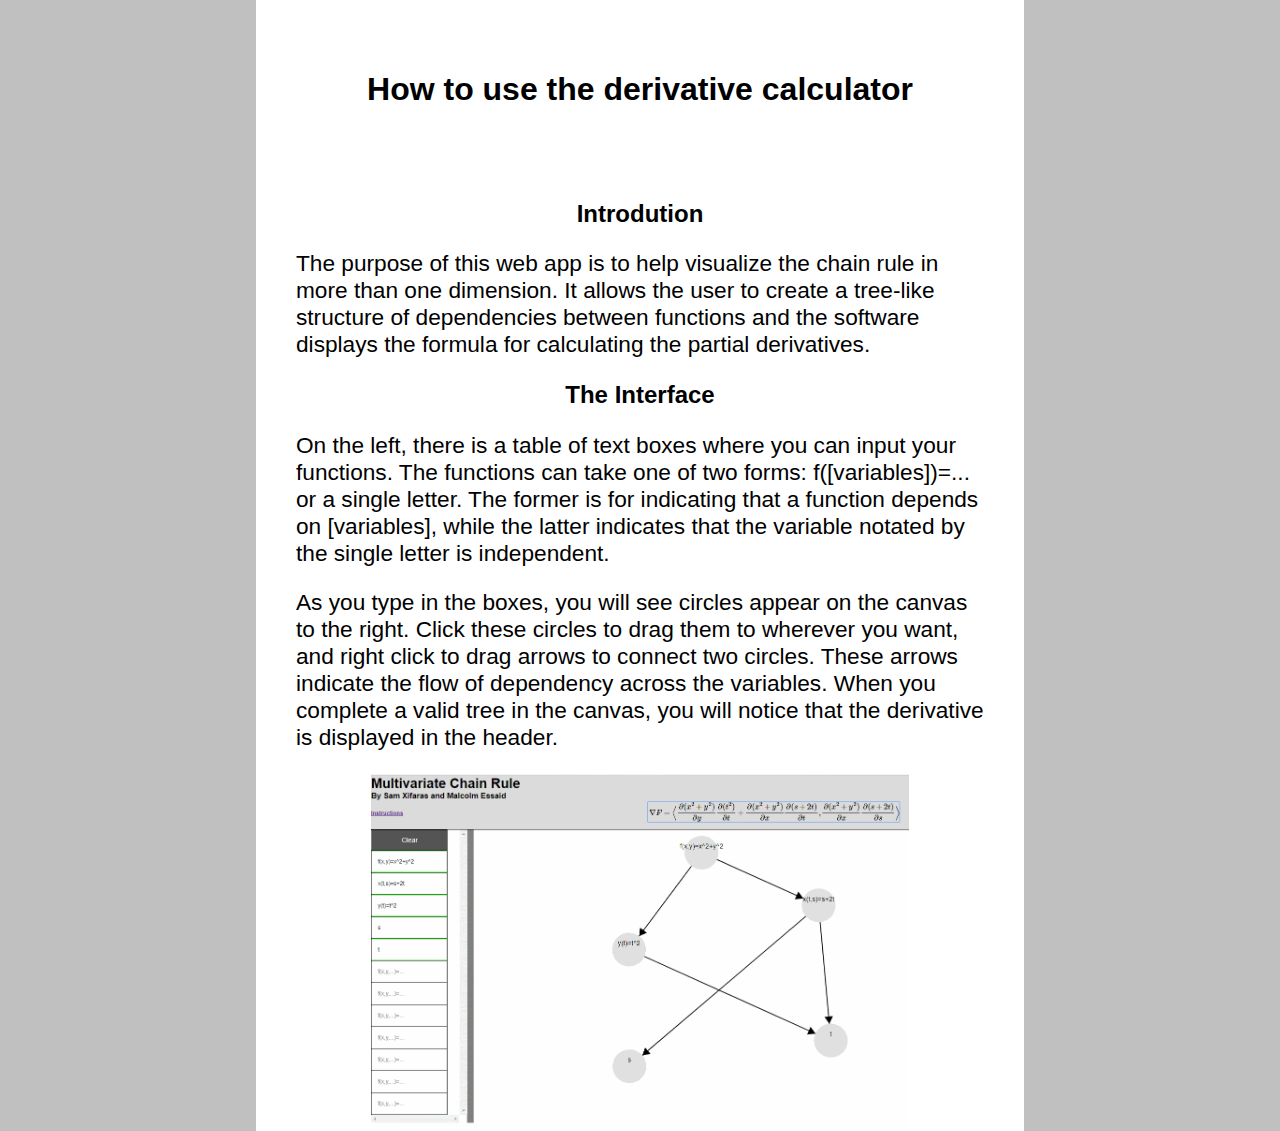
<file: instructions.html>
﻿<!DOCTYPE html>

<html lang="en" xmlns="http://www.w3.org/1999/xhtml">
<head>
    <meta charset="utf-8" />
    <title></title>
    <style>
        html {
            height:100%;
        }

        body {
            background-color: #c0c0c0;
            padding: 0px;
            margin: 0px;
            font-family: sans-serif;
            height:100%;
        }

        header {
            text-align: center;
            padding: 50px 0px;

        }

        #pagecontainer {
            background-color: white;
            width: 60%;
            margin: 0px auto;
            height:100%;
        }

        #maincontent {
            background-color:white;
        }

        .explain-text {
            text-align: center;
            width: 100%;
        }

        .explain-text > p {
            text-align:left;
            padding: 0px 40px;
            font-size: 17pt;
        }
        .explain-text > img {
            width: 70%;
            text-align: center;
        }
    </style>
</head>
<body>

    <div id="pagecontainer">
        <header>
            <h1>How to use the derivative calculator</h1>
        </header>
        <div id="maincontent">
            <div class="explain-text">
                <h2>Introdution</h2>
                <p>
                    The purpose of this web app is to help visualize the chain rule in more than one dimension. It allows the user to create a tree-like structure of dependencies between functions and the software displays the formula for calculating the partial derivatives.
                </p>
            </div>
            <div class="explain-text">
                <h2>The Interface</h2>
                <p>
                    On the left, there is a table of text boxes where you can input your functions. The functions can take one of two forms: f([variables])=... or a single letter.
                    The former is for indicating that a function depends on [variables], while the latter indicates that the variable notated by the single letter is independent.
                    </p>
                <p>
                    As you type in the boxes, you will see circles appear on the canvas to the right. Click these circles to drag them to wherever you want,
                    and right click to drag arrows to connect two circles. These arrows indicate the flow of dependency across the variables.
                    When you complete a valid tree in the canvas, you will notice that the derivative is displayed in the header.
                </p>
                <img src="screenshot1.png" />
            </div>
        </div>
    </div>
</body>
</html>
</file>
